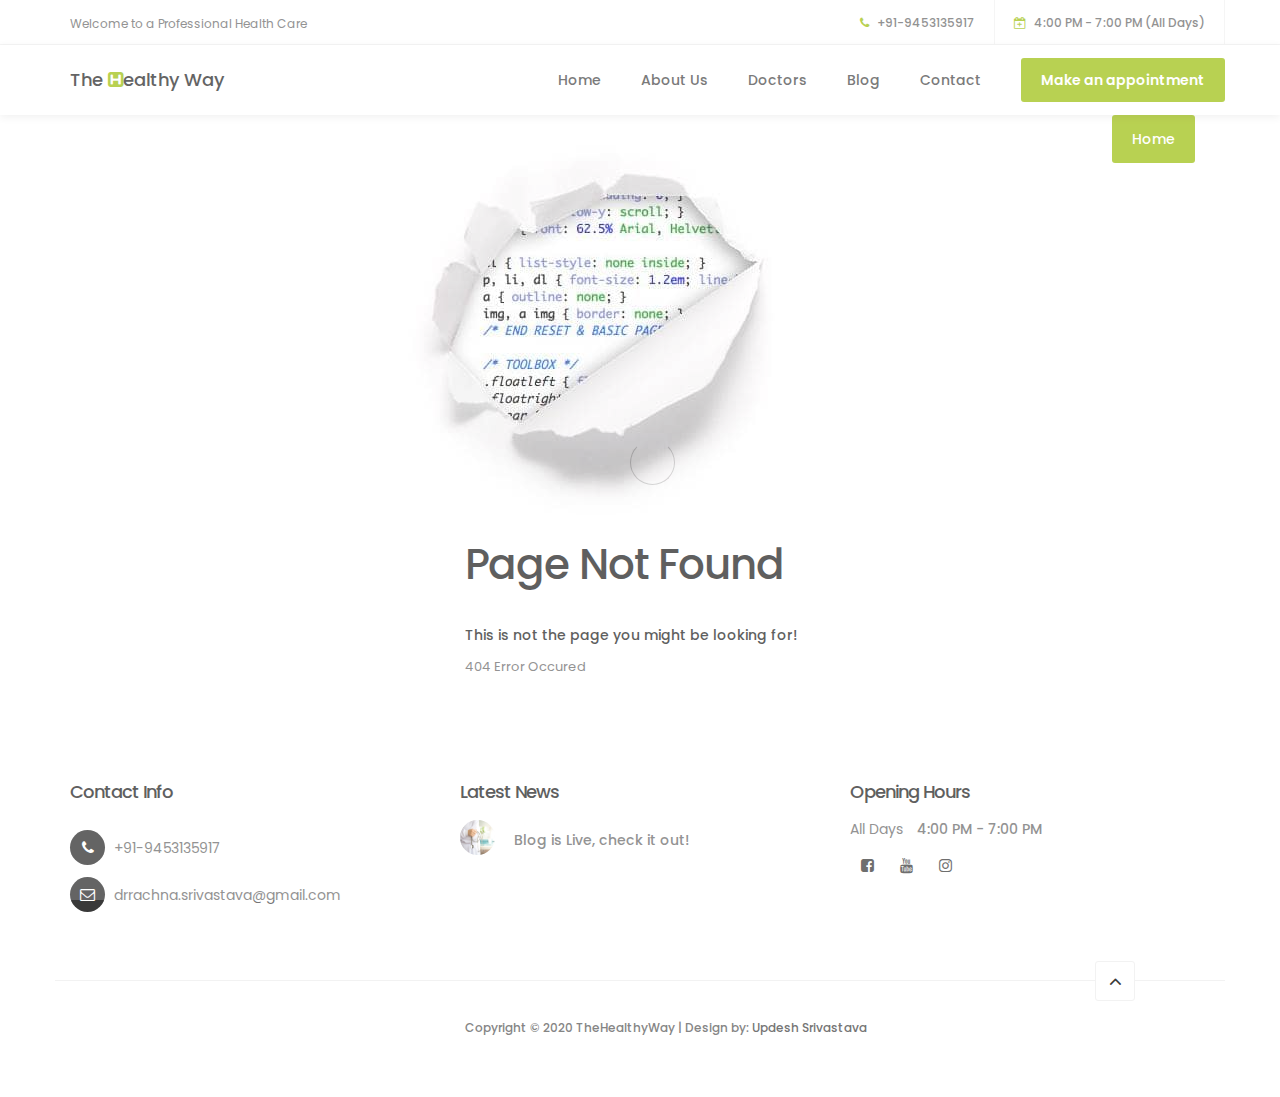
<file: errorpage.html>
<!DOCTYPE html>
<html lang="en">
<link rel="shortcut icon" href="favicon.ico" />

<head>

     <title>The Healthy Way</title>

     <meta charset="UTF-8">
     <meta http-equiv="X-UA-Compatible" content="IE=Edge">
     <meta name="viewport" content="width=device-width, initial-scale=1, maximum-scale=1">

     <link rel="stylesheet" href="css/bootstrap.min.css">
     <link rel="stylesheet" href="css/font-awesome.min.css">
     <link rel="stylesheet" href="css/animate.css">
     <link rel="stylesheet" href="css/owl.carousel.css">
     <link rel="stylesheet" href="css/owl.theme.default.min.css">

     <!-- MAIN CSS -->
     <link rel="stylesheet" href="css/tooplate-style.css">
     <!-- Global site tag (gtag.js) - Google Analytics -->
     <script async src="https://www.googletagmanager.com/gtag/js?id=UA-103777506-2"></script>
     <script>
          window.dataLayer = window.dataLayer || [];
          function gtag() { dataLayer.push(arguments); }
          gtag('js', new Date());

          gtag('config', 'UA-103777506-2');
     </script>


</head>

<body id="top" data-spy="scroll" data-target=".navbar-collapse" data-offset="50">

     <!-- PRE LOADER -->
     <section class="preloader">
          <div class="spinner">

               <span class="spinner-rotate"></span>

          </div>
     </section>


     <!-- HEADER -->
     <header>
          <div class="container">
               <div class="row">

                    <div class="col-md-4 col-sm-5">
                         <p>Welcome to a Professional Health Care</p>
                    </div>

                    <div class="col-md-8 col-sm-7 text-align-right">
                         <span class="phone-icon"><i class="fa fa-phone"></i> +91-9453135917</span>
                         <span class="date-icon"><i class="fa fa-calendar-plus-o"></i> 4:00 PM - 7:00 PM
                              (All Days)</span>
                         <!-- <span class="email-icon"><i class="fa fa-envelope-o"></i> <a href="mailto:homepath.lib@gmail.com">homepath.lib@gmail.com</a></span> -->
                    </div>

               </div>
          </div>
     </header>


     <!-- MENU -->
     <section class="navbar navbar-default navbar-static-top" role="navigation">
          <div class="container">

               <div class="navbar-header">
                    <button class="navbar-toggle" data-toggle="collapse" data-target=".navbar-collapse">
                         <span class="icon icon-bar"></span>
                         <span class="icon icon-bar"></span>
                         <span class="icon icon-bar"></span>
                    </button>

                    <!-- lOGO TEXT HERE -->
                    <a href="/" class="navbar-brand smoothScroll">The <i class="fa fa-h-square"></i>ealthy Way</a>
               </div>

               <!-- MENU LINKS -->
               <div class="collapse navbar-collapse">
                    <ul class="nav navbar-nav navbar-right">
                         <li><a href="/#top" class="smoothScroll">Home</a></li>
                         <li><a href="/#about" class="smoothScroll">About Us</a></li>
                         <li><a href="/#team" class="smoothScroll">Doctors</a></li>
                         <li><a href="/#news" class="smoothScroll">Blog</a></li>
                         <li><a href="/#google-map" class="smoothScroll">Contact</a></li>
                         <li class="appointment-btn"><a href="/#appointment">Make an appointment</a></li>
                    </ul>
               </div>

          </div>
     </section>

     <div class="container">
          <section id="error">
               <div class="center-block">
                    <div class="col-md-12 col-sm-12">
                         <div style="float:right;"><a class="section-btn btn btn-default smoothScroll" href="/">Home</a>
                         </div>
                         <img class="img-responsive" src="images/csserror.png" style="margin:0 auto;" />
                    </div>
                    <div class="col-md-offset-4 col-md-8 col-sm-offset-4 col-sm-12">
                         <h2>Page Not Found</h2>
                    </div>
                    <div class="col-md-offset-4 col-md-8 col-sm-offset-4 col-sm-12">
                         <h5>This is not the page you might be looking for!</h5>
                    </div>
                    <div class="col-md-offset-4 col-md-8 col-sm-offset-4 col-sm-12">
                         <p style="font-size: small;">404 Error Occured</p>
                    </div>
               </div>
          </section>
     </div>
     <!-- FOOTER -->
     <footer data-stellar-background-ratio="5">
          <div class="container">
               <div class="row">

                    <div class="col-md-4 col-sm-4">
                         <div class="footer-thumb">
                              <h4 class="wow fadeInUp" data-wow-delay="0.4s">Contact Info</h4>
                              <!-- <p>Fusce at libero iaculis, venenatis augue quis, pharetra lorem. Curabitur ut dolor eu elit consequat ultricies.</p> -->

                              <div class="contact-info">
                                   <p><i class="fa fa-phone"></i> +91-9453135917</p>
                                   <p><i class="fa fa-envelope-o"></i> <a
                                             href="mailto:drrachna.srivastava@gmail.com">drrachna.srivastava@gmail.com</a></p>
                              </div>
                         </div>
                    </div>

                    <div class="col-md-4 col-sm-4">
                         <div id='footer-art' class="footer-thumb">
                              <h4 class="wow fadeInUp" data-wow-delay="0.4s">Latest News</h4>
                              <div class="latest-stories">
                                   <div class="stories-image">
                                        <img src="images/news-image.jpg" class="img-responsive" alt="News">
                                   </div>
                                   <div class="stories-info">
                                        <a href="https://engblog.thehealthyway.in">
                                             <h5>Blog is Live, check it out!</h5>
                                        </a>
                                        <span></span>
                                   </div>
                              </div>

                              <!-- <div class="latest-stories">
                                   <div class="stories-image">
                                        <a href="#"><img src="images/news-image.jpg" class="img-responsive" alt=""></a>
                                   </div>
                                   <div class="stories-info">
                                        <a href="#"><h5>New Healing Process</h5></a>
                                        <span>February 20, 2018</span>
                                   </div>
                              </div> -->
                         </div>
                    </div>

                    <div class="col-md-4 col-sm-4">
                         <div class="footer-thumb">
                              <div class="opening-hours">
                                   <h4 class="wow fadeInUp" data-wow-delay="0.4s">Opening Hours</h4>
                                   <p>All Days <span>4:00 PM - 7:00 PM</span></p>
                              </div>

                              <ul class="social-icon">
                                   <li><a href="https://www.facebook.com/DrRachnaSrivastava"
                                             class="fa fa-facebook-square" attr="facebook icon"></a></li>
                                   <li><a href="https://www.youtube.com/channel/UC8H1NkVYk4OAo0O8JqZhl3g"
                                             class="fa fa-youtube"></a></li>
                                   <li><a href="https://www.instagram.com/the_healthy_way_to_life/"
                                             class="fa fa-instagram"></a></li>
                              </ul>
                         </div>
                    </div>

                    <div class="col-md-12 col-sm-12 border-top">
                         <div class="col-md-offset-4 col-md-6 col-sm-offset-4 col-sm-4 col-xs-offset-2 col-xs-8">
                              <div class="copyright-text">
                                   <p>Copyright &copy; 2020 TheHealthyWay

                                        | Design by: <a href="https://updeshxp.github.io">Updesh Srivastava</a></p>
                              </div>
                         </div>
                         <div class="col-md-2 col-sm-2 col-xs-5">
                              <!-- <div class="footer-link"> 
                                   <a href="#">Departments</a>
                                   <a href="#">Insurance Policy</a>
                                   <a href="#">Careers</a>
                              </div> -->
                         </div>
                         <div class="col-md-2 col-sm-2 col-xs-2 text-align-center">
                              <div class="angle-up-btn">
                                   <a href="#top" class="smoothScroll wow fadeInUp" data-wow-delay="1.2s"><i
                                             class="fa fa-angle-up"></i></a>
                              </div>
                         </div>
                    </div>

               </div>
          </div>
     </footer>

     <!-- SCRIPTS -->
     <script src="js/jquery.min.js"></script>
     <script src="js/bootstrap.min.js"></script>
     <script src="js/smoothscroll.js"></script>
     <script src="js/custom.js"></script>
</body>

</html>
</file>
<file: css/tooplate-style.css>
/*

Template 2098 Health

http://www.tooplate.com/view/2098-health

*/

  @import url('https://fonts.googleapis.com/css?family=Poppins:400,500,600');

  body {
    background: #ffffff;
    font-family: 'Poppins', sans-serif;
    overflow-x: hidden;
  }


  /*---------------------------------------
     TYPOGRAPHY              
  -----------------------------------------*/

  h1,h2,h3,h4,h5,h6 {
    font-weight: 500;
    line-height: inherit;
  }

  h1,h2,h3,h4 {
    letter-spacing: -1px;
  }

  h5 {
    font-weight: 500;
  }

  h1 {
    color: #252525;
    font-size: 5em;
  }

  h2 {
    /* color: #272727; */
    font-size: 3em;
    padding-bottom: 10px;
  }

  h3 {
    /* font-size: 1.8em; */
    line-height: 1.2em;
    margin-bottom: 0;
  }

  h4 {
    /*color: #454545;
    font-size: 1.8em;*/
    padding-bottom: 2px;
  }

  h6 {
    letter-spacing: 0;
    font-weight: normal;
  }

  p {
    color: #757575;
    font-size: 14px;
    font-weight: normal;
    line-height: 24px;
  }


  /*---------------------------------------
     GENERAL               
  -----------------------------------------*/

  html{
    -webkit-font-smoothing: antialiased;
  }

  a {
    color: #252525;
    -webkit-transition: 0.5s;
    transition: 0.5s;
    text-decoration: none !important;
  }

  a:hover, a:active, a:focus {
    color: #a5c422;
    outline: none;
  }

  ::-webkit-scrollbar{
    width: 8px;
    height: 8px;
  }

  ::-webkit-scrollbar-thumb {
    cursor: pointer;
    background: #000000;
  }

  .section-title {
    padding-bottom: 20px;
  }

  .section-title h2 {
    margin-top: 0;
  }

  .more-btn {
    background: darkgrey;
    border: 0;
    color: #ffffff;
    font-size: inherit;
    transition: transform 0.1s ease-in;
    transform: translateX(0);
  }

  .more-btn:hover {
    transform: translateY(-5px);
  }

  .section-btn {
    background: #a5c422;
    border: 0;
    border-radius: 3px;
    color: #ffffff;
    font-size: inherit;
    font-weight: 500;
    padding: 14px 20px;
    transition: transform 0.1s ease-in;
    transform: translateX(0);
  }

  .section-btn:hover {
    transform: translateY(-5px);
  }

  .text-align-right {
    text-align: right;
  }

  .text-align-center {
    text-align: center;
  }

  .border-top {
    border-top: 1px solid #f2f2f2;
    margin-top: 4em;
    padding-top: 2.5em;
  }

  .btn-gray {
    background: #393939;
  }

  .btn-blue {
    background: #4267b2;
  }

  .news-thumb {
    background: #ffffff;
    border-radius: 10px;
  }
  .news-thumb img {
    border-radius: 10px 10px 0 0;
  }

  .news-info {
    padding: 20px;
    text-align: left;
  }
  .news-info span {
    display: block;
    letter-spacing: 0.5px;
  }
  .news-info h3 {
    margin-top: 10px;
    margin-bottom: 10px;
    font-size: 22px;
    min-height: 80px;
  }

  .author {
    border-top: 2px solid #f0f0f0;
    padding-top: 1.2em;
    margin-top: 1.8em;
  }
  .author img,
  .author .author-info {
    display: inline-block;
    vertical-align: top;
  }
  .author-info h5 {
    margin-bottom: 0;
  }
  .author img {
    border-radius: 100%;
    width: 50px;
    height: 50px;
    margin-right: 10px;
  }


  #about, #team, #news,
  #news-detail {
    position: relative;
    padding-top: 100px;
    padding-bottom: 100px;
  }

  #news, #service {
    text-align: center;
  }

  #google-map {
    line-height: 0;
    margin: 0;
    padding: 0;
  }


  /*---------------------------------------
       PRE LOADER              
  -----------------------------------------*/

  .preloader {
    position: fixed;
    top: 0;
    left: 0;
    width: 100%;
    height: 100%;
    z-index: 99999;
    display: flex;
    flex-flow: row nowrap;
    justify-content: center;
    align-items: center;
    background: none repeat scroll 0 0 #ffffff;
  }

  .spinner {
    border: 1px solid transparent;
    border-radius: 3px;
    position: relative;
  }

  .spinner:before {
    content: '';
    box-sizing: border-box;
    position: absolute;
    top: 50%;
    left: 50%;
    width: 45px;
    height: 45px;
    margin-top: -10px;
    margin-left: -10px;
    border-radius: 50%;
    border: 1px solid #575757;
    border-top-color: #ffffff;
    animation: spinner .9s linear infinite;
  }

  @-webkit-@keyframes spinner {
    to {transform: rotate(360deg);}
  }

  @keyframes spinner {
    to {transform: rotate(360deg);}
  }



  /*---------------------------------------
      MENU              
  -----------------------------------------*/

  header {
    background: #ffffff;
    border-bottom: 1px solid #f2f2f2;
    display: flex;
    height: 45px;
  }

  header .col-md-8 {
    padding-right: 0;
  }

  header p,
  header span {
    font-size: 12px;
    line-height: 24px;
    padding-top: 12px;
  }

  header a,
  header span {
    color: #747474;
  }

  header span {
    font-weight: 500;
    display: inline-block;
    padding: 11px 15px;
  }

  header span.date-icon {
    border-left: 1px solid #f2f2f2;
    border-right: 1px solid #f2f2f2;
    padding-right: 19px;
    padding-left: 19px;
  }

  header span i {
    color: #a5c422;
    margin-right: 5px;
  }



  /*---------------------------------------
      MENU              
  -----------------------------------------*/

  .navbar-default {
    background: #ffffff;
    box-shadow: 0 2px 8px rgba(0,0,0,.075);
    border: none;
    margin-bottom: 0;
    padding: 10px;
  }

  .navbar-default .navbar-brand {
    color: #393939;
    font-weight: 500;
  }

  .navbar-default .navbar-brand .fa {
    color: #a5c422;
  }

  .nav-pills>li.active>a, .nav-pills>li.active>a:focus, .nav-pills>li.active>a:hover{
    background-color: #a5c422;
  }

  .navbar-default .navbar-nav li.appointment-btn {
    margin: 3px 0 0 20px;
  }

  .navbar-default .navbar-nav li.appointment-btn a {
    background: #a5c422;
    border-radius: 3px;
    color: #ffffff;
    font-weight: 600;
    padding-top: 12px;
    padding-bottom: 12px;
  }

  .navbar-default .navbar-nav li.appointment-btn a:hover {
    background: #4267b2;
    color: #ffffff !important;
  }

  .navbar-default .navbar-nav li a {
    color: #555555;
    font-weight: 500;
    padding-right: 20px;
    padding-left: 20px;
    -webkit-transition: all ease-in-out 0.4s;
    transition: all ease-in-out 0.4s;
  }

  .navbar-default .navbar-nav > li a:hover {
    color: #393939 !important;
  }

  .navbar-default .navbar-nav > li > a:hover,
  .navbar-default .navbar-nav > li > a:focus {
    color: #555555;
    background-color: transparent;
  }

  .navbar-default .navbar-nav > .active > a,
  .navbar-default .navbar-nav > .active > a:hover,
  .navbar-default .navbar-nav > .active > a:focus {
    color: #393939;
    background-color: transparent;
  }

  .navbar-default .navbar-toggle {
    border: none;
    padding-top: 10px;
  }

  .navbar-default .navbar-toggle .icon-bar {
    background: #393939;
    border-color: transparent;
  }

  .navbar-default .navbar-toggle:hover,
  .navbar-default .navbar-toggle:focus { 
    background-color: transparent;
  }



  /*---------------------------------------
      HOME              
  -----------------------------------------*/

  #home h1 {
    color: #ffffff;
    padding-bottom: 10px;
    margin-top: 0;
  }

  #home h3 {
    color: #ffffff;
    font-size: 14px;
    font-weight: normal;
    line-height: inherit;
    letter-spacing: 3px;
    text-transform: uppercase;
    margin: 0;
  }

  .slider .container {
    width: 100%;
  }

  .slider .owl-dots {
      position: absolute;
      top: 575px;
      width: 100%;
      justify-content: center;
  }

  .owl-theme .owl-dots .owl-dot span {
    width: 8px;
    height: 8px;
    margin: 5px 7px;
    border: 2px solid #d9d9d9;
    background: transparent;
    display: block;
    -webkit-backface-visibility: visible;
    transition: opacity 200ms ease;
    border-radius: 30px;
  }

  .owl-theme .owl-dots .owl-dot.active span, .owl-theme .owl-dots .owl-dot:hover span {
    background-color: #ffffff;
    border-color: transparent;
  }

  .slider .caption {
    display: flex;
    justify-content: center;
    flex-direction: column;
    text-align: center;
    background-color: rgba(20,20,20,0.4);
    height: 100%;
    color: #fff;
  }

  .slider .item {
    background-position: inherit;
    background-repeat: no-repeat;
    background-attachment: local;
    background-size: cover;
    height: 650px;
  }

  .slider .item-first {
    background-image: url(../images/slider1.jpg);
  }

  .slider .item-second {
    background-image: url(../images/slider2.jpg);
  }

  .slider .item-third {
    background-image: url(../images/slider3.jpg);
  }

  .slider .item-news {
    background: url(../images/leaf-unsplash.jpg);
  }


  /*---------------------------------------
      ABOUT              
  -----------------------------------------*/

  #about {
    background: url('../images/about-bg.jpg') no-repeat top center;
    background-size: cover;
    padding-top: 150px;
    padding-bottom: 150px;
  }

  .profile img,
  .profile figcaption {
    display: inline-block;
    vertical-align: top;
    margin-top: 1em;
  }
  .profile img {
    border-radius: 100%;
    width: 65px;
    height: 65px;
    margin-right: 1em;
  }
  .profile figcaption h3,
  .profile figcaption p {
    margin-top: 0;
    background:rgba(245, 245, 245, 0.7);
  }

  #about h6 {
    color: #858585;
    margin: 0;
  }



  /*---------------------------------------
      TEAM MEMBERS              
  -----------------------------------------*/

  .team-thumb {
    background-color: #f9f9f9;
    border-radius: 0 0 10px 10px;
    position: relative;
    overflow: hidden;
    cursor: pointer;
  }

  .team-info {
    padding: 20px 30px 0 30px;
  }

  .team-contact-info {
    border-top: 1px solid #e9e9e9;
    padding-top: 1.2em;
    margin-top: 1.5em;
  }

  .team-contact-info .fa {
    margin-right: 5px;
    display: inline-block;
  }

  .team-contact-info p {
    margin-bottom: 2px;
  }

  .team-contact-info a {
    color: #757575;
  }

  .team-thumb .social-icon li {
    font-weight: 500;
  }

  .team-thumb .social-icon li a {
    background: #ffffff;
    border-radius: 100%;
    font-size: 20px;
    width: 50px;
    height: 50px;
    line-height: 50px;
    margin: 0 2px 0 2px;
  }

  .team-thumb .social-icon {
    opacity: 0;
    transform: translateY(100%);
    transition: 0.5s 0.2s;
    text-align: center;
    position: relative;
    top: 0;
  }

  .team-thumb:hover .social-icon {
    opacity: 1;
    transition-delay: 0.3s;
    transform: translateY(0px);
    top: -22em;
  }



  /*---------------------------------------
     SERVICE              
  -----------------------------------------*/

  #service {
    background: #a5c422;
  }

  #service h2,
  #service h4 {
    color: #ffffff;
  }

  #service p {
    color: #d9d9d9;
  }

  #service .service-thumb {
    padding: 0 22px;
  }

  #service .fa {
    font-size: 50px;
    margin-bottom: 10px;
    background: #ffffff;
    color: #a5c422;
    width: 120px;
    height: 120px;
    line-height: 120px;
    border-radius: 100%;
  }


  /*---------------------------------------
      NEWS             
  -----------------------------------------*/

  #news, #news-detail {
    background: #f9f9f9;
  }

  #news-detail blockquote {
    margin: 30px 0;
  }

  .news-detail-thumb .news-image img {
    border-radius: 10px;
  }

  .news-detail-thumb h3 {
    margin-bottom: 8px;
  }

  .news-image {
    margin-bottom: 30px;
    position: relative;
  }

  .news-image img {
    width: 100%;
  }

  .news-detail-thumb ul {
    margin: 32px 12px 22px 0px;
  }

  .news-detail-thumb ul li {
    list-style: circle;
    font-weight: normal;
    padding: 6px 12px 6px 0px;
  }

  .news-sidebar {
    margin-top: 16px;
  }

  .news-social-share {
    text-align: center;
    padding-top: 22px;
  }

  .news-social-share .btn {
    border-radius: 100px;
    border: none;
    font-size: 10px;
    font-weight: 600;
    margin: 2px 6px;
    padding: 8px 14px;
  }

  .news-social-share .btn-primary {
    background: #3b5998;
  }

  .news-social-share .btn-success {
    background: #1da1f2;
  }

  .news-social-share .btn-danger {
    background: #dd4b39;
  }

  .news-social-share a .fa {
    padding-right: 4px;
  }

  .recent-post {
    padding-top: 2px;
    padding-bottom: 18px;
  }

  .recent-post .media img {
    border-radius: 100%;
    width: 80px;
    height: 80px;
    margin-right: 5px;
  }

  .recent-post .media-heading {
    font-size: 16px;
    font-weight: 500;
    line-height: inherit;
    margin-top: 5px;
  }

  .news-categories {
    margin-top: 8px;
  }

  .news-categories li a {
    color: #2b2b2b;
  }

  .news-ads {
    background: #ffffff;
    border-right: 4px solid #2b2b2b;
    padding: 42px;
    text-align: center;
    margin: 26px 0 26px 0;
  }

  .news-ads.sidebar-ads {
    border-left: 4px solid #2b2b2b;
    border-right: 0px;
  }

  .news-ads h4 {
    font-size: 18px;
  }

  .news-tags h4 {
    padding-bottom: 6px;
  }

  .news-categories li,
  .news-tags li {
    list-style: none;
    display: inline-block;
    margin: 4px;
  }

  .news-tags li a {
    background: #393939;
    border-radius: 50px;
    color: #ffffff;
    display: inline-block;
    font-size: 12px;
    font-weight: 500;
    text-decoration: none;
    float: left;
    min-width: 30px;
    padding: 6px 12px;
    -webkit-transition: all ease-in-out 0.4s;
    transition: all ease-in-out 0.4s;
  }

  .news-tags li a:hover {
    background: #4267b2;
  }



  /*---------------------------------------
      APPOINTMENT             
  -----------------------------------------*/

  #appointment {
    padding-top: 100px;
  }

  #appointment label {
    color: #393939;
    font-weight: 500;
  }

  #appointment .form-control {
    background: #f9f9f9;
    border: none;
    border-radius: 3px;
    box-shadow: none;
    font-size: 14px;
    font-weight: normal;
    margin-bottom: 15px;
    transition: all ease-in-out 0.4s;
  }

  #appointment input,
  #appointment select {
    height: 45px;
  }

  #appointment button#cf-submit {
    background: #a5c422;
    color: #ffffff;
    font-weight: 600;
    height: 55px;
  }

  #appointment button#cf-submit:hover {
    background: #393939;
    color: #ffffff;
  }
  #goHome {
    background: #a5c422;
    color: #ffffff;
    font-weight: 600;
    height: 55px;
  }

  /*---------------------------------------
     FOOTER              
  -----------------------------------------*/

  footer {
    padding-top: 80px;
    padding-bottom: 40px;
  }

  footer h4 {
    padding-bottom: 5px;
  }

  footer a {
    color: #757575;
  }

  footer a:hover {
    color: #4267b2;
  }

  .contact-info {
    padding-top: 10px;
  }

  .contact-info .fa {
    background: #393939;
    border-radius: 100%;
    color: #ffffff;
    font-size: 15px;
    width: 35px;
    height: 35px;
    line-height: 35px;
    text-align: center;
    margin-right: 5px;
    margin-bottom: 2px;
  }

  .latest-stories {
    margin-bottom: 20px;
  }

  .stories-image,
  .stories-info {
    display: inline-block;
    vertical-align: top;
  }

  .stories-image img {
    border-radius: 100%;
    width: 35px;
    height: 35px;
  }

  .stories-info {
    margin-left: 15px;
  }

  .stories-info h5 {
    margin-bottom: 2px;
  }

  .stories-info span {
    color: #858585;
    font-size: 12px;
  }

  .opening-hours p {
    line-height: 18px;
  }

  .opening-hours span {
    font-weight: 500;
    display: inline-block;
    padding-left: 10px;
  }

  .copyright-text p,
  .footer-link a {
    color: #858585;
    font-size: 12px;
    font-weight: 500;
  }

  .footer-link a {
    font-size: 12px;
    display: inline-block;
    padding: 0 10px;
    margin-top: 4px;
  }

  .angle-up-btn {
    position: relative;
    bottom: 4em;
    display: block;
  }

  .angle-up-btn a {
    background: #ffffff;
    border: 1px solid #f2f2f2;
    border-radius: 3px;
    font-size: 20px;
    color: #393939;
    display: inline-block;
    text-align: center;
    width: 40px;
    height: 40px;
    line-height: 38px;
    transition: transform 0.1s ease-in;
    transform: translateX(0);
  }

  .angle-up-btn a:hover {
    background: #4267b2;
    color: #ffffff;
    transform: translateY(-5px);
  }


  /*---------------------------------------
     SOCIAL ICON              
  -----------------------------------------*/

  .social-icon {
    position: relative;
    padding: 0;
    margin: 0;
  }

  .social-icon li {
    display: inline-block;
    list-style: none;
  }

  .social-icon li a {
    border-radius: 100px;
    color: #464646;
    font-size: 15px;
    width: 35px;
    height: 35px;
    line-height: 35px;
    text-decoration: none;
    text-align: center;
    transition: all 0.4s ease-in-out;
    position: relative;
  }

  .social-icon li a:hover {
    background: #4267b2;
    color: #ffffff;
  }


  /*---------------------------------------
     RESPONSIVE STYLES              
  -----------------------------------------*/

  @media only screen and (max-width: 1200px) {
    h1 {
      font-size: 4em;
    }
    h2 {
      font-size: 2.5em;
    }
    h3 {
      font-size: 1.5em;
    }

    header {
      height: inherit;
    }
    header span.date-icon {
      border: 0;
      padding-right: 0;
      padding-left: 0;
    }
    header span.email-icon {
      padding-top: 0;
    }

    .navbar-default .navbar-nav li a {
      padding-right: 15px;
      padding-left: 15px;
    }
  }

  @media only screen and (max-width: 992px) {
    .slider .item {
      background-position: center;
    }

    header {
      padding-bottom: 10px;
    }
    header .text-align-right {
      text-align: left;
    }
    header span {
      padding-top: 0;
      padding-left: 0;
      padding-bottom: 0;
    }
  }

  @media only screen and (max-width: 767px) {
    .navbar-default .navbar-collapse, .navbar-default .navbar-form {
      border-color: transparent;
    }
    .navbar-default .navbar-nav li.appointment-btn {
      margin-left: 15px;
    }
    .navbar-default .navbar-nav li a {
      display: inline-block;
      padding-top: 8px;
      padding-bottom: 8px;
    }

    .news-sidebar {
      margin-top: 2em;
    }

    #appointment-form {
      padding-top: 4em;
      padding-bottom: 4em;
    }

    footer {
      padding-top: 60px;
      padding-bottom: 0;
    }
    .footer-thumb {
      padding-bottom: 10px;
    }

    .border-top {
      text-align: center;
    }

    .copyright-text {
      margin-top: 10px;
    }

    .angle-up-btn {
      bottom: 10em;
    }
  }

  @media only screen and (max-width: 639px) {
    h1 {
      font-size: 3em;
      line-height: 1.2em;
    }
    h2 {
      font-size: 2.1em;
    }
    h4 {
      font-size: 1.4em;
    }

    #home h3 {
      font-size: 11px;
      letter-spacing: 1px;
    }

  }
</file>
